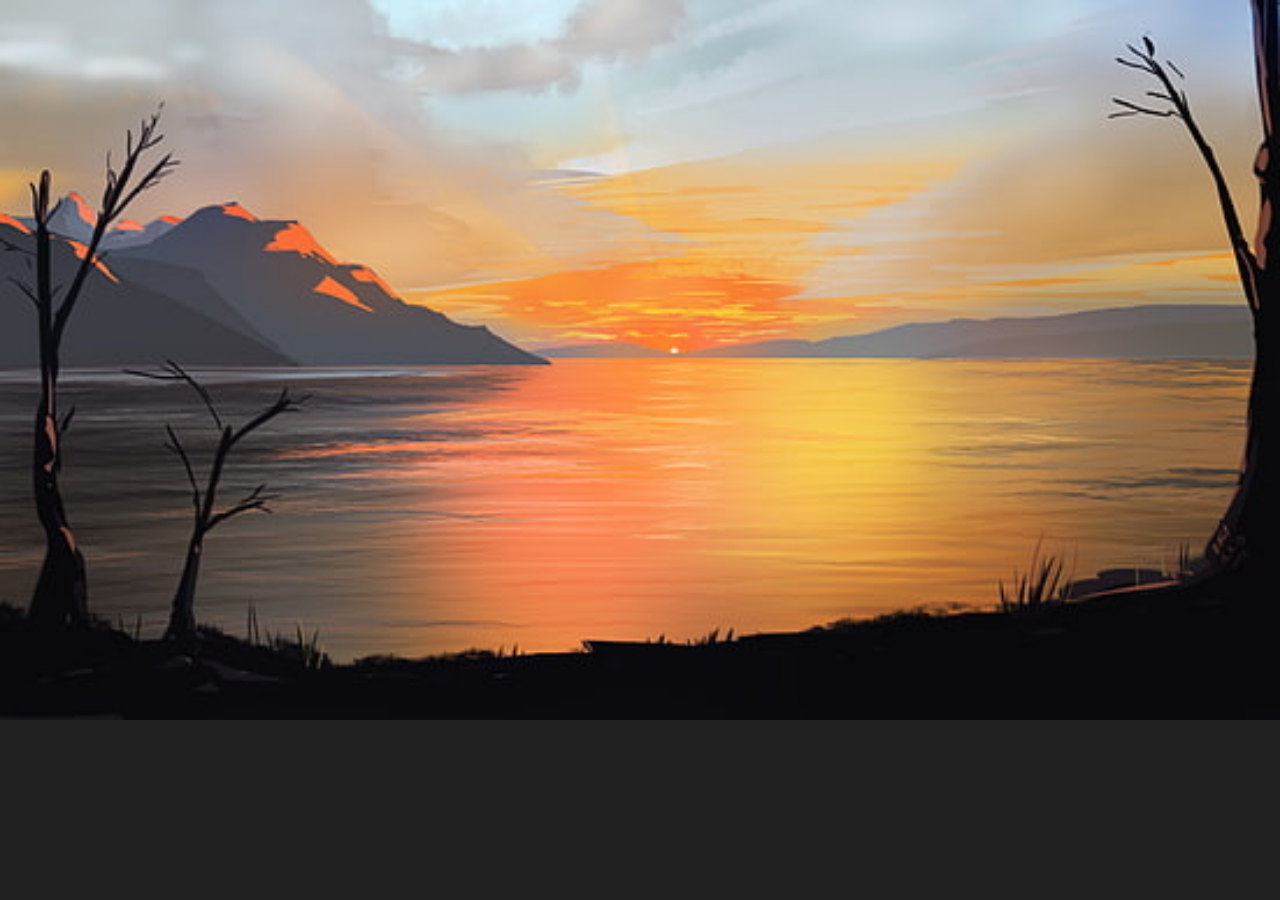
<file: index.html>
<!DOCTYPE html>
<html lang="en">
  <head>
    <meta charset="UTF-8" />
    <meta name="viewport" content="width=device-width, initial-scale=1.0" />
    <title>Document</title>
    <link rel="stylesheet" href="./src/Styles/Weather.css" />
    <style>
      body {
        background-color: #212121;
      }
    </style>
  </head>
  <body>

  </body>
</html>
</file>
<file: src/Styles/Weather.css>
body {
  background-image: url(../images/sky-landscape-nature-sunset-art-hd-wallpaper-thumb.jpg);
  background-repeat: no-repeat;
  background-size: 100%;
  color: #fff !important;
  background-color: #000;
  text-align: center;
}
.btn_input {
  cursor: pointer;
}

.inp {
  width: fit-content;
  margin: auto;
  border-radius: 15px;
  border: 2px solid #366471;
  background-color: #fff;
}
.inp input {
  width: 300px;
  height: 26px;
  outline: none;
  border-radius: 15px;
  border: none;
  padding: 7px;
}
.inp button {
  width: 58px;
  height: 30px;
  border: none;
  border-radius: 15px;
  background-color: transparent;
  border-radius: 15px;
  color: #000;
}
.parut {
  display: flex;
  justify-content: center;

  flex-wrap: wrap;
  align-items: center;
  height: 88vh;
}
.cardContainer {
  display: flex;
  align-items: center;
  justify-content: center;
  width: 90%;
  margin: auto;
}
.card {
  position: relative;
  width: 220px;
  display: flex;
  flex-direction: column;
  align-items: center;
  justify-content: space-between;
  padding: 20px 10px;
  border-radius: 10px;
  backdrop-filter: blur(30px);
  border: 1px solid rgba(255, 255, 255, 0.089);
  cursor: pointer;
}

.city {
  font-weight: 700;
  font-size: 20px;
  letter-spacing: 1.2px;
  color: white;
}

.weather {
  font-weight: 500;
  font-size: 40px;
  letter-spacing: 1.2px;
  color: rgb(197, 197, 197);
}

.temp {
  font-size: 1.8em;
  color: white;
}

.minmaxContainer {
  width: 100%;
  display: flex;
  align-items: center;
  justify-content: space-between;
}

.min,
.max {
  width: 50%;
  display: flex;
  flex-direction: column;
  align-items: flex-end;
  justify-content: center;
  padding: 0px 20px;
  gap: 4px;
}

.max {
  align-items: flex-start;
  border-left: 2px solid white;
}

.maxHeading,
.minHeading {
  font-size: 0.7em;
  font-weight: 600;
  color: white;
}

.maxTemp,
.minTemp {
  font-size: 0.6em;
  font-weight: 500;
  color: rgb(197, 197, 197);
}
.card-container {
  position: relative;
}
.card-container::before {
  width: 70px;
  height: 70px;
  content: "";
  position: absolute;
  background-color: rgb(144, 161, 255);
  z-index: -1;
  border-radius: 50%;
  left: 100px;
  top: 50px;
  transition: all 1s;
}

.card-container:hover::before {
  transform: translate(-50px, 50px);
}

.img_sun {
  width: 40px;
}
.p-1 {
  width: 15%;
}
.flex.text-white.degree {
  display: flex;
  justify-content: center;
}
</file>
